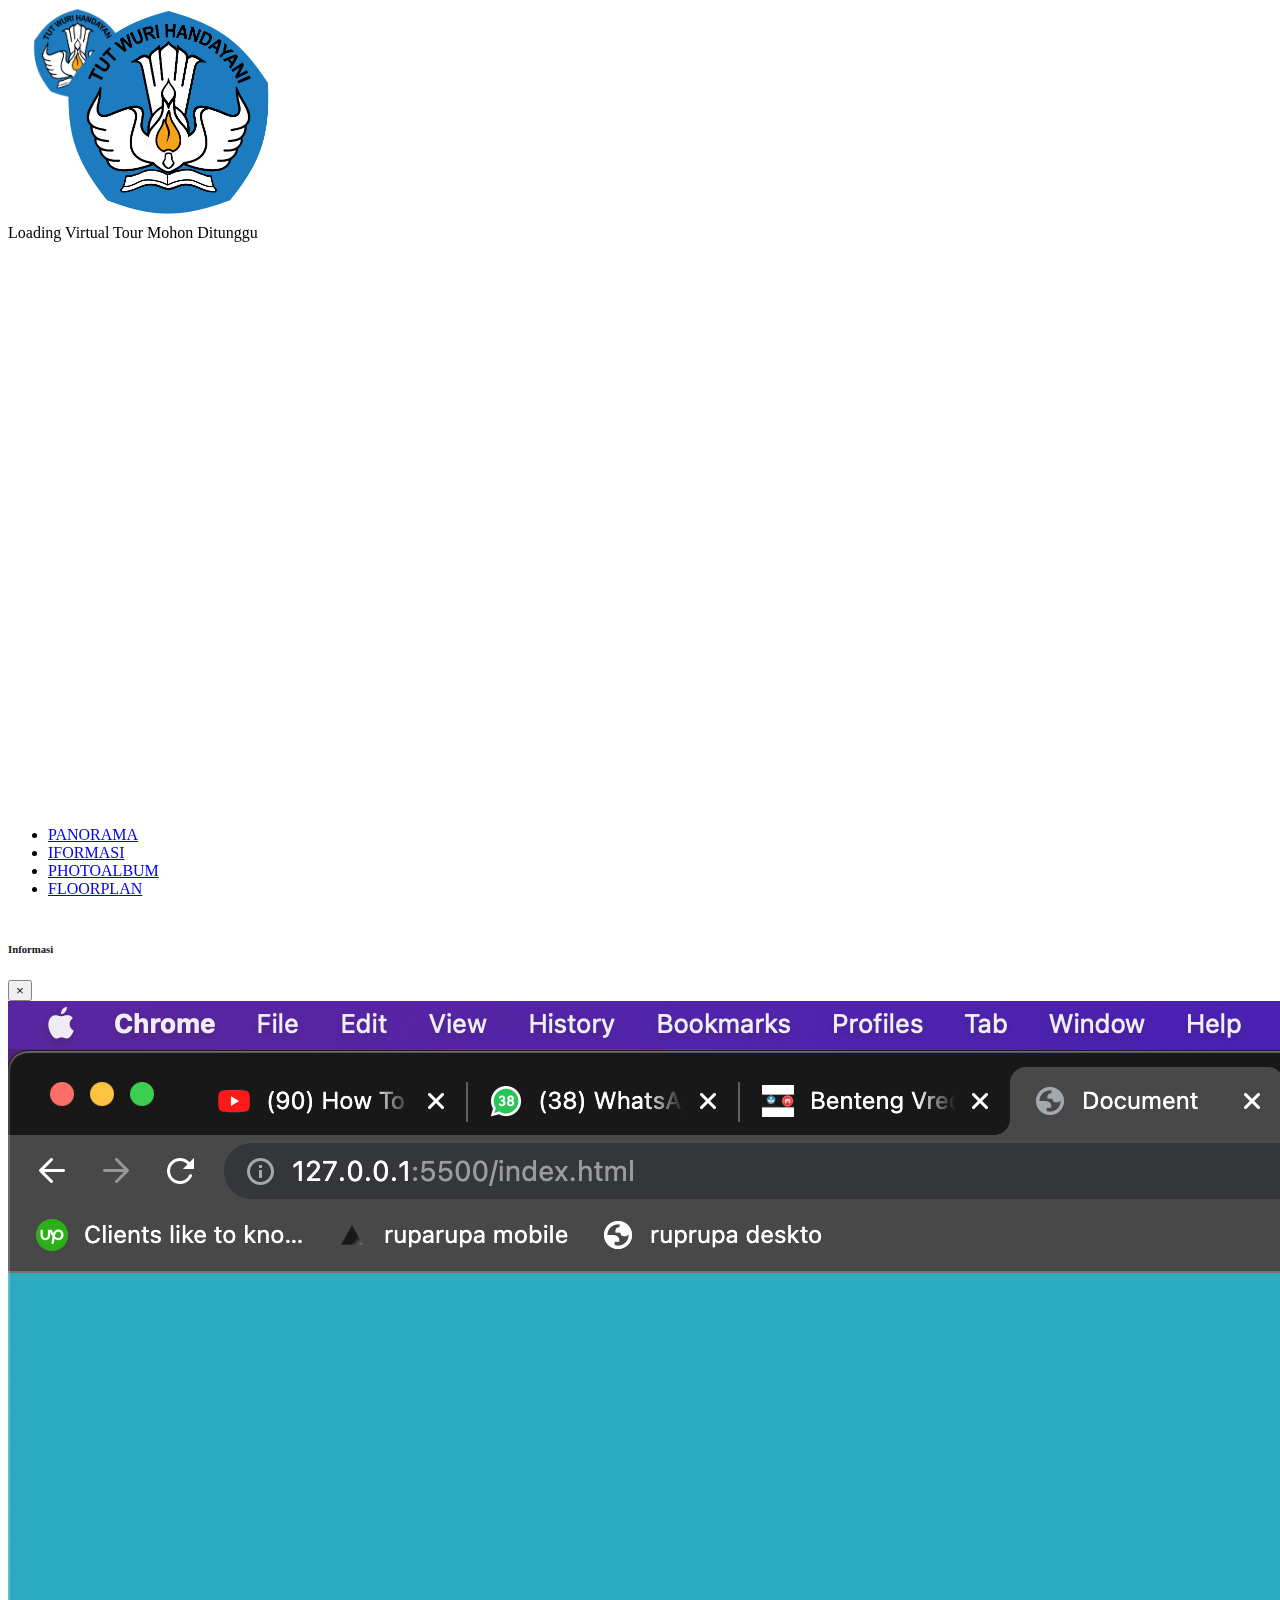
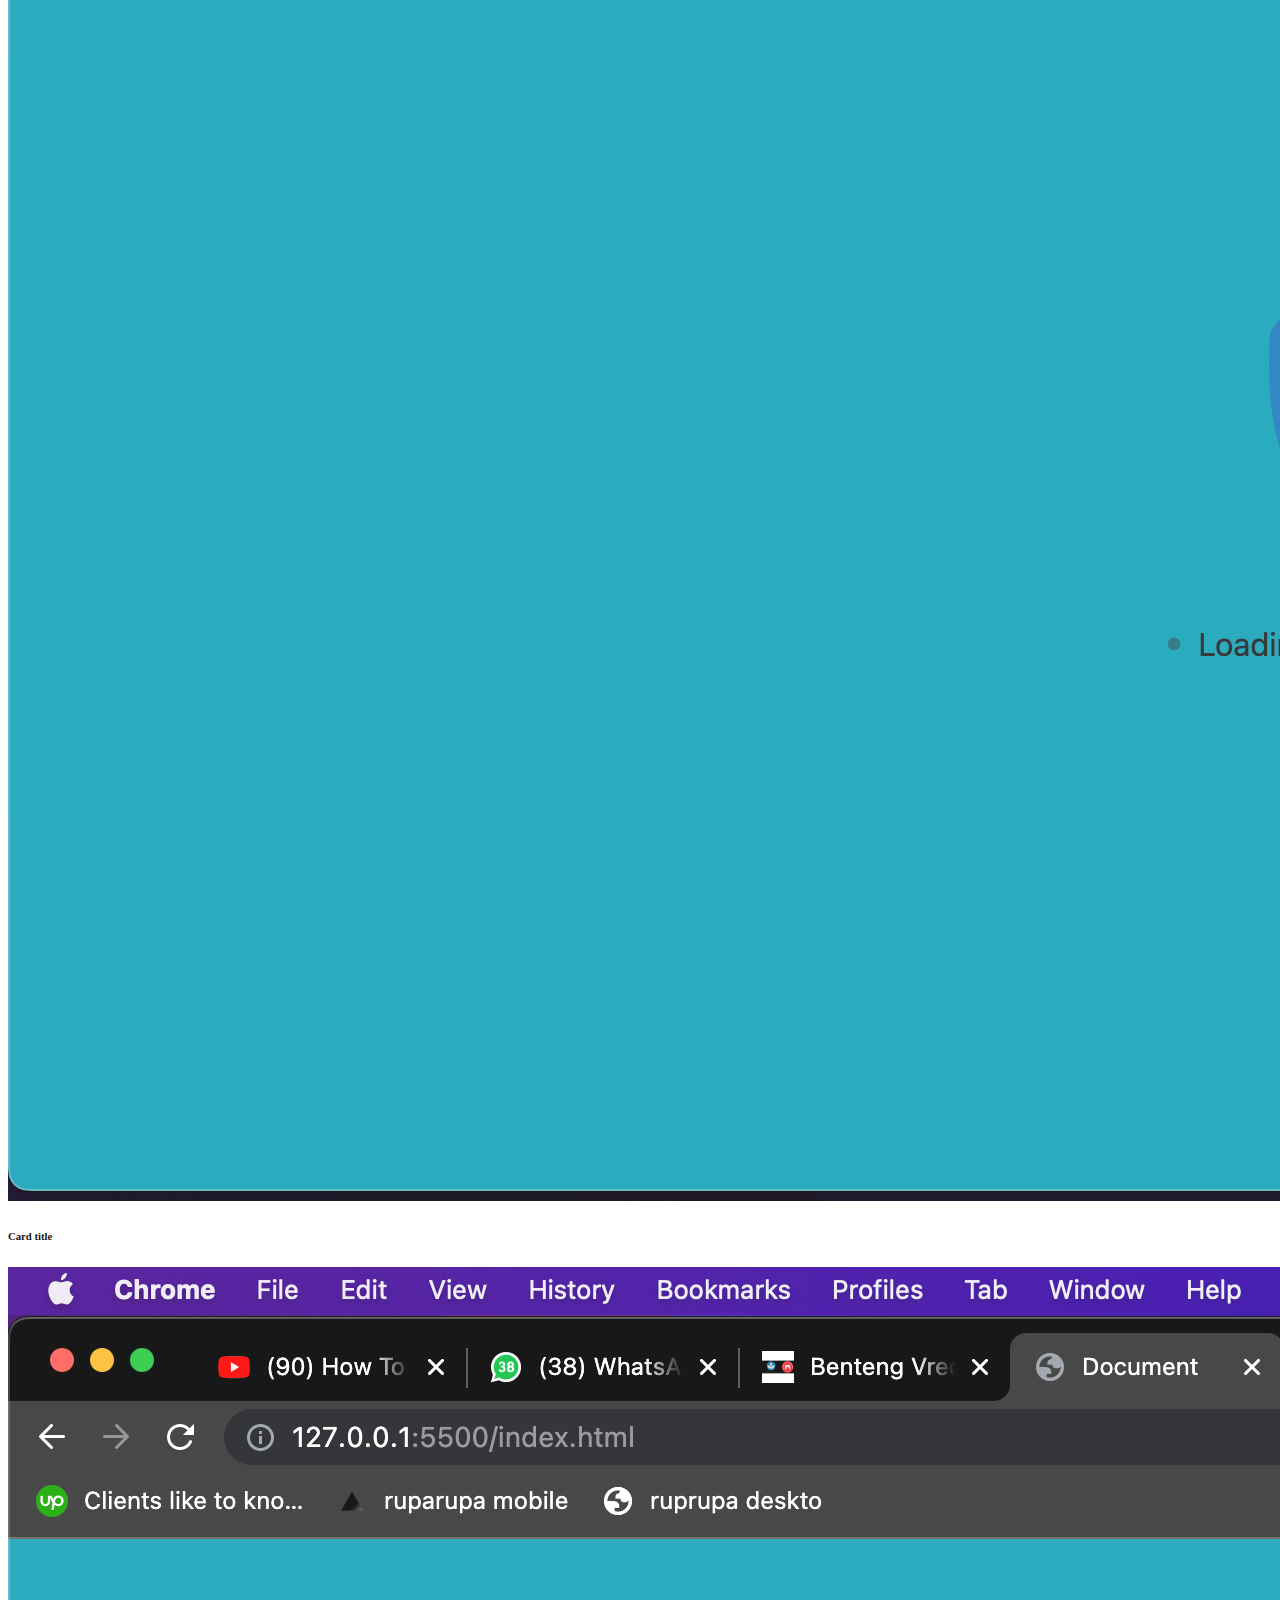
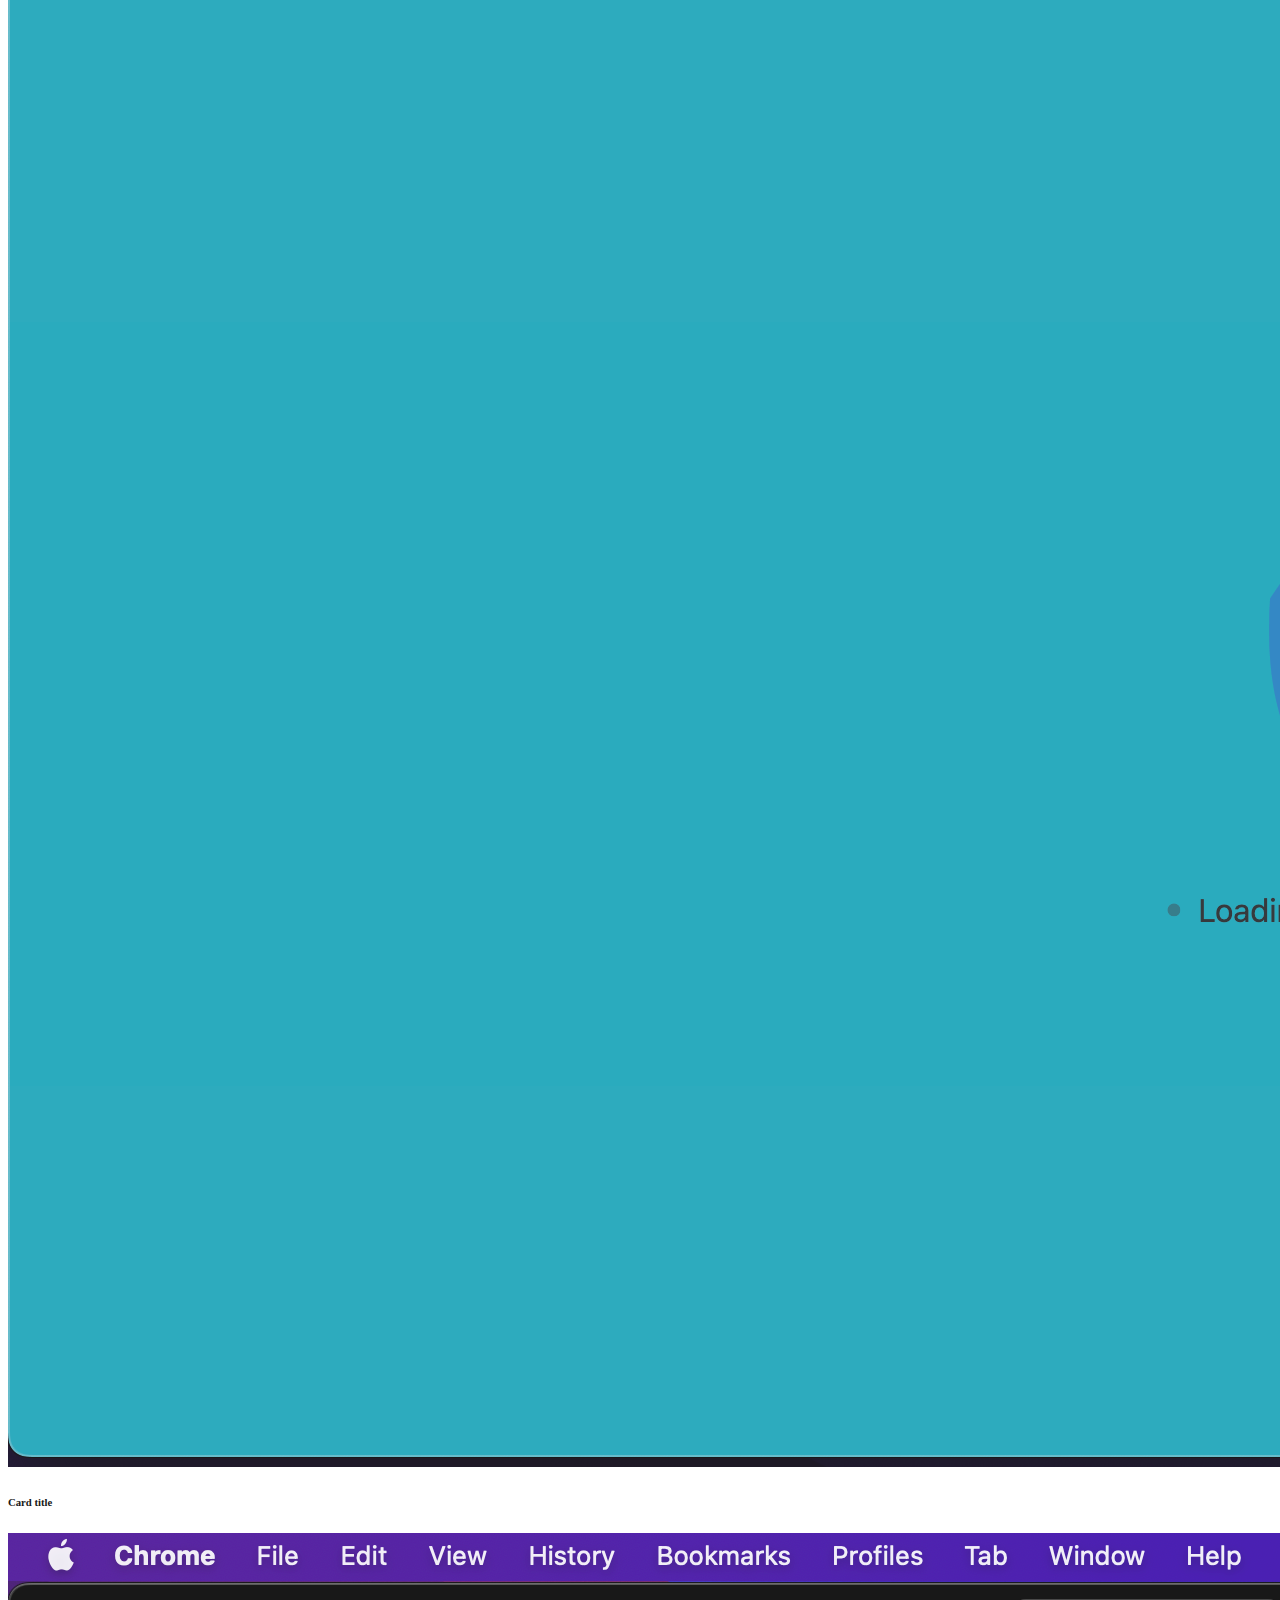
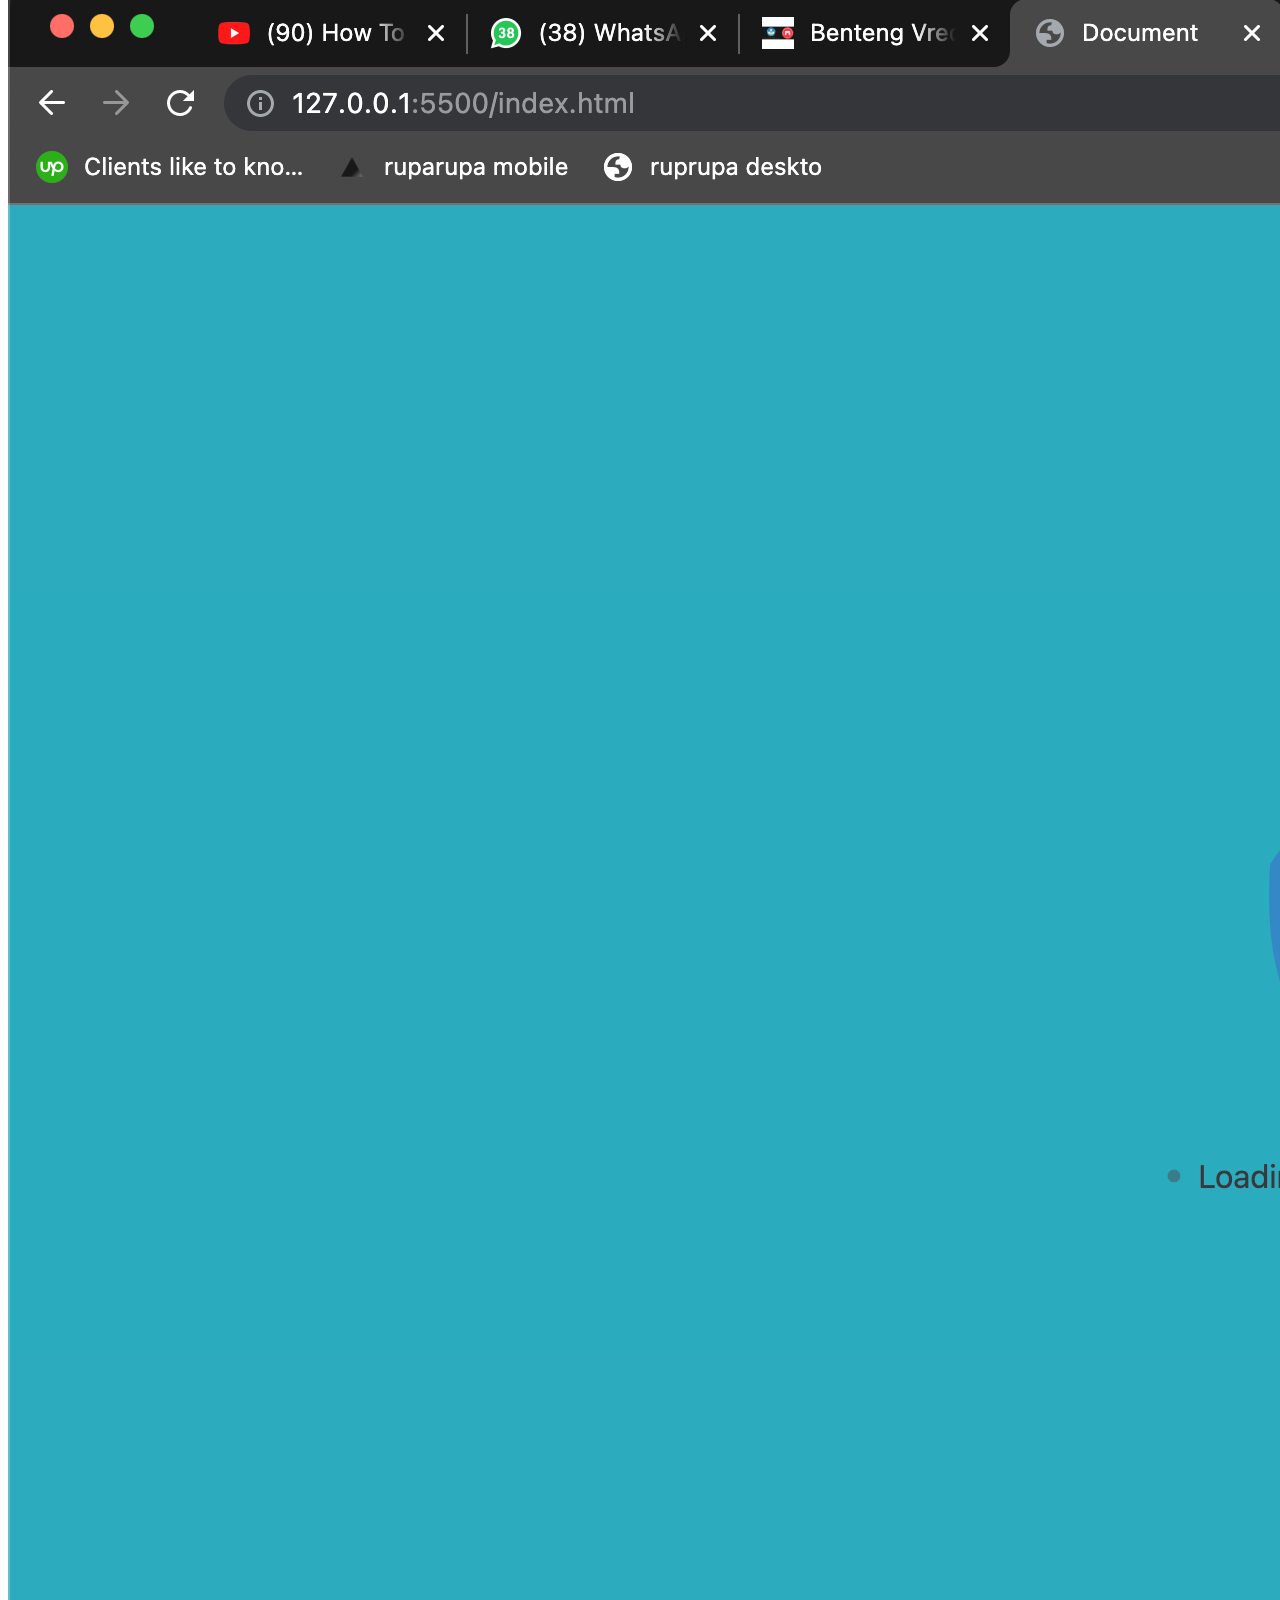
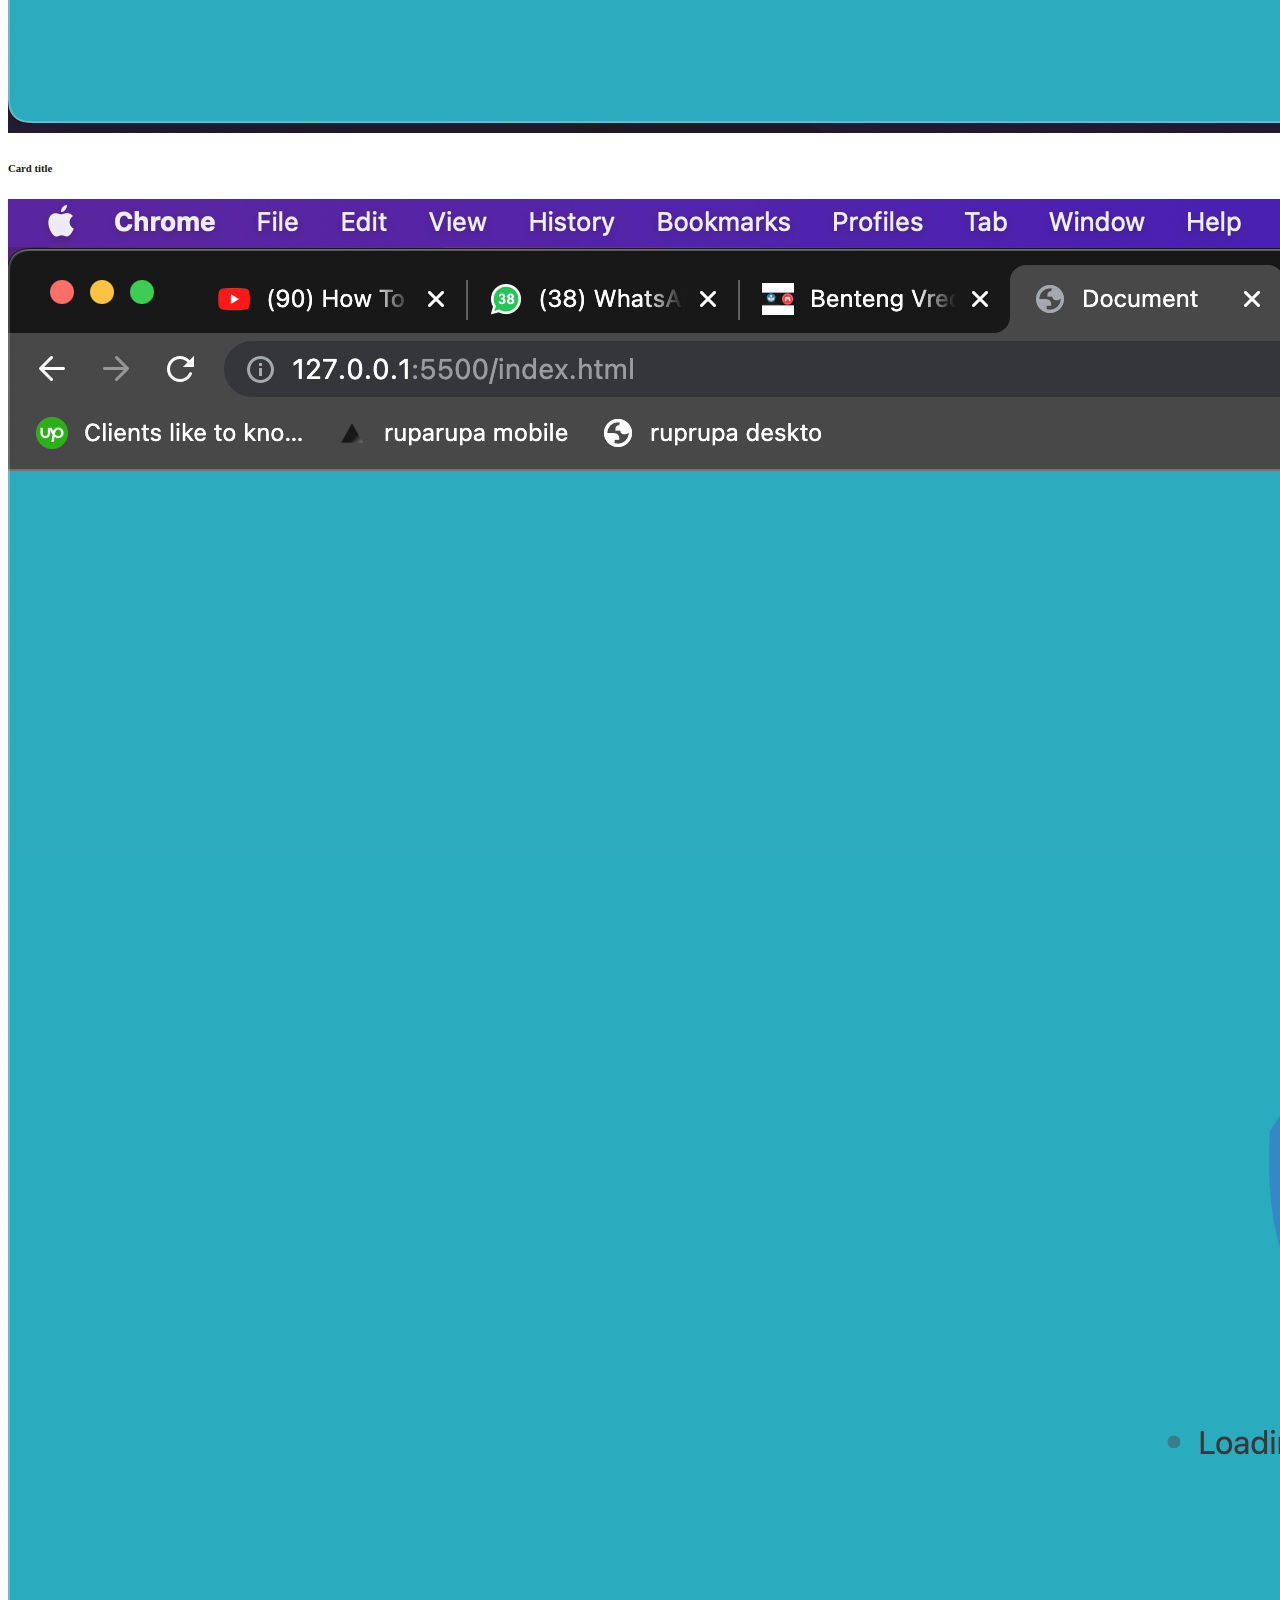
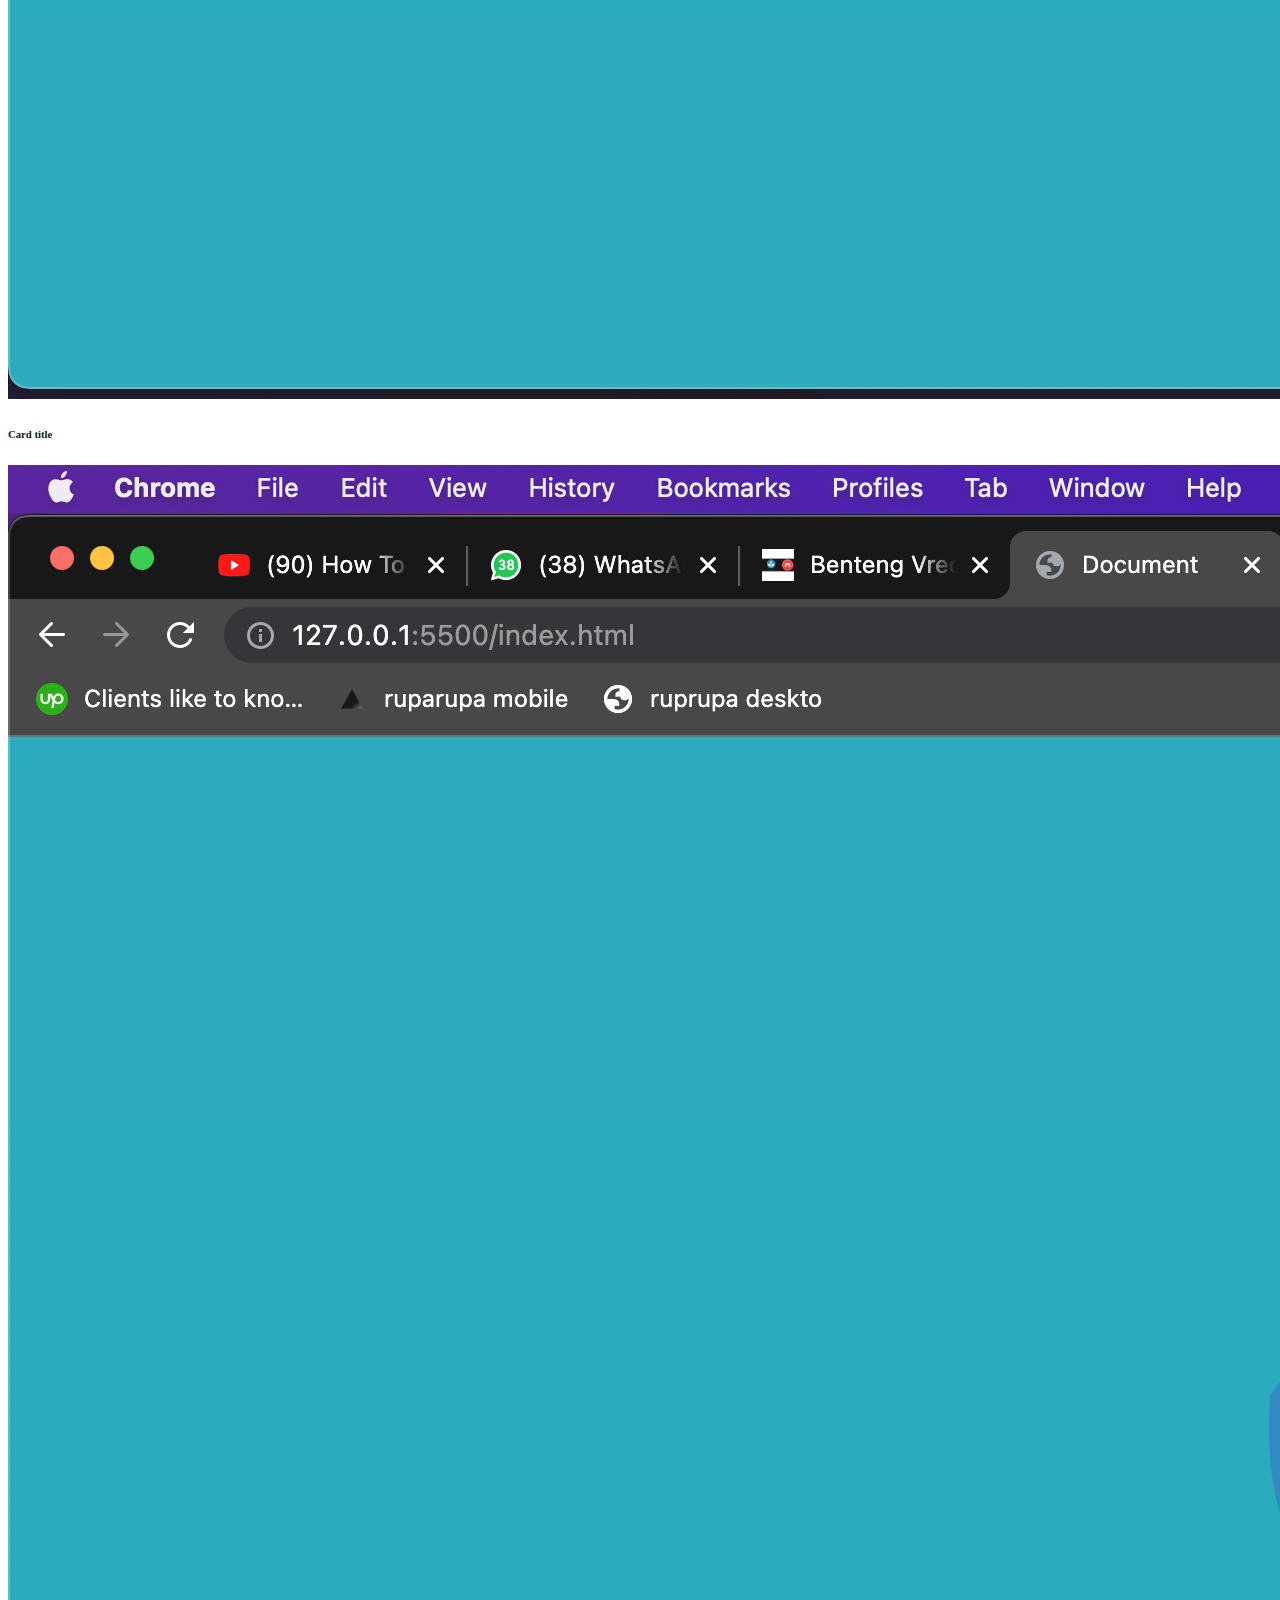
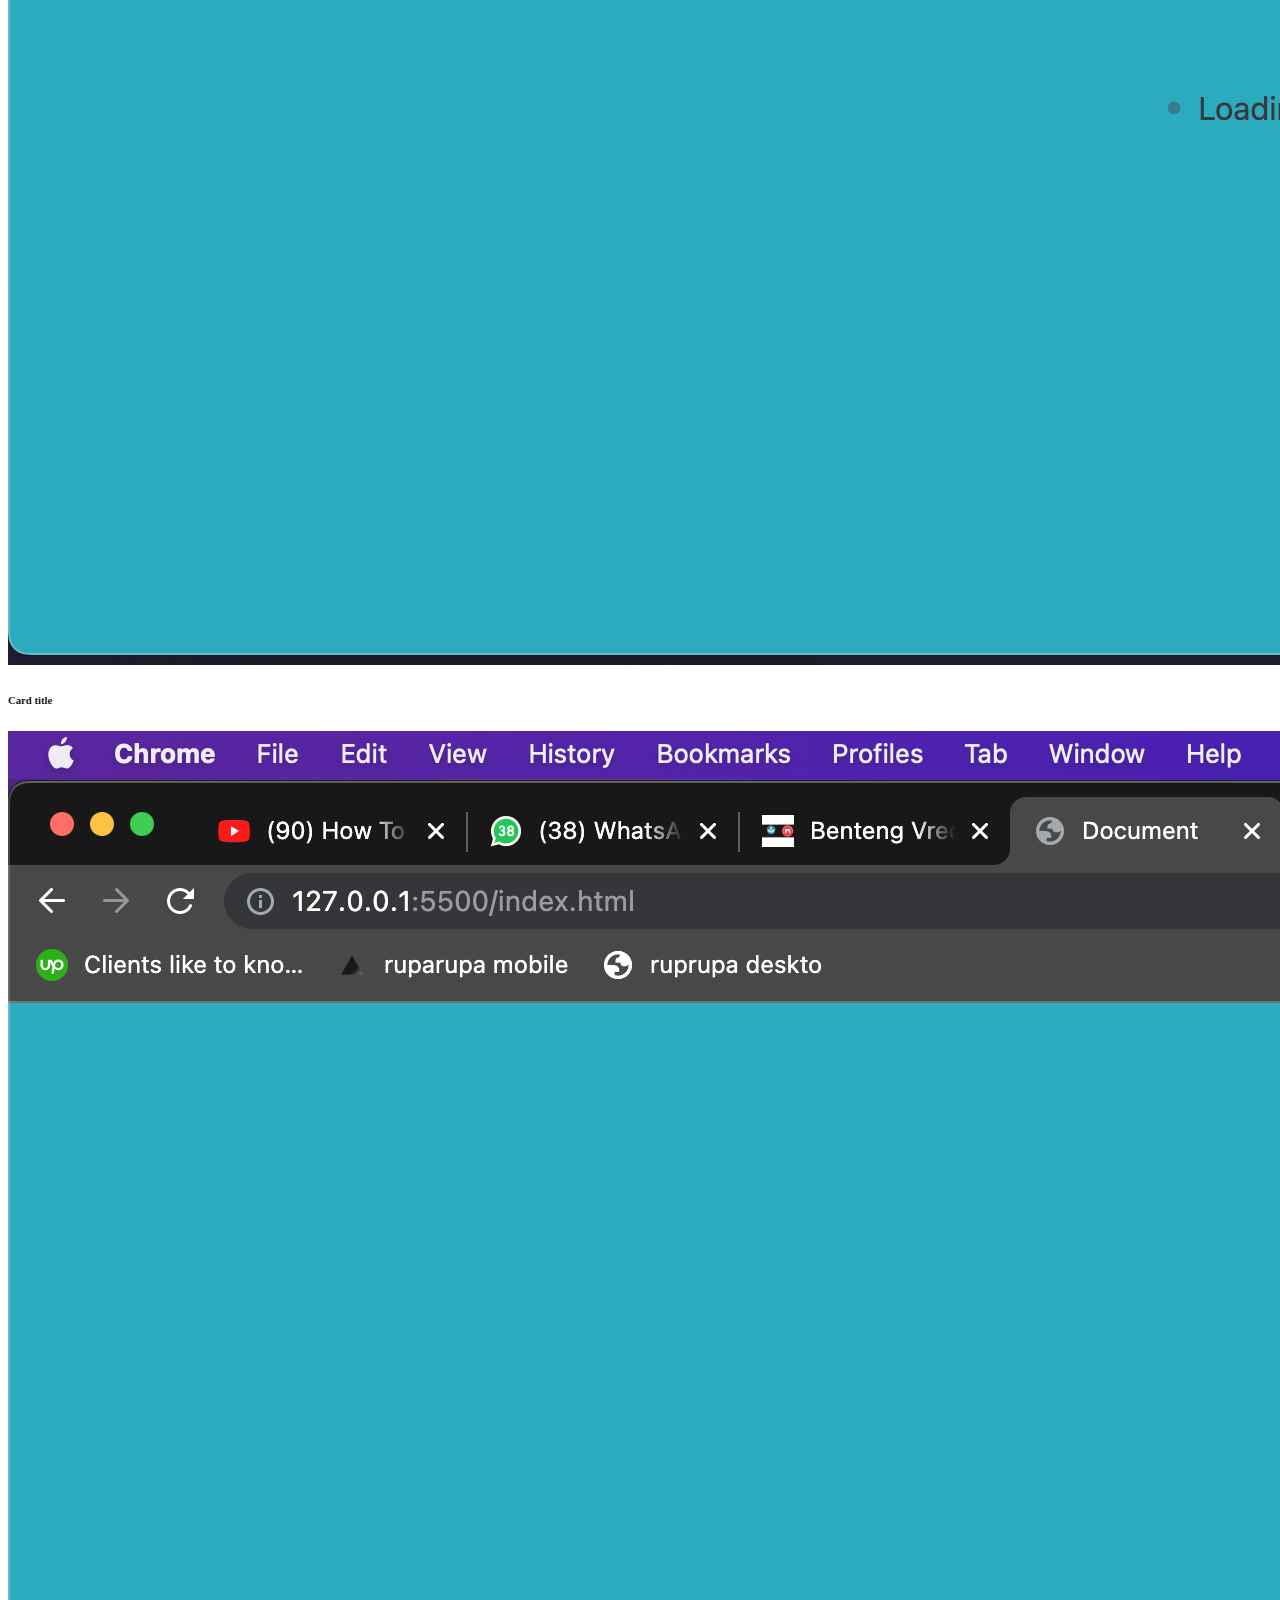
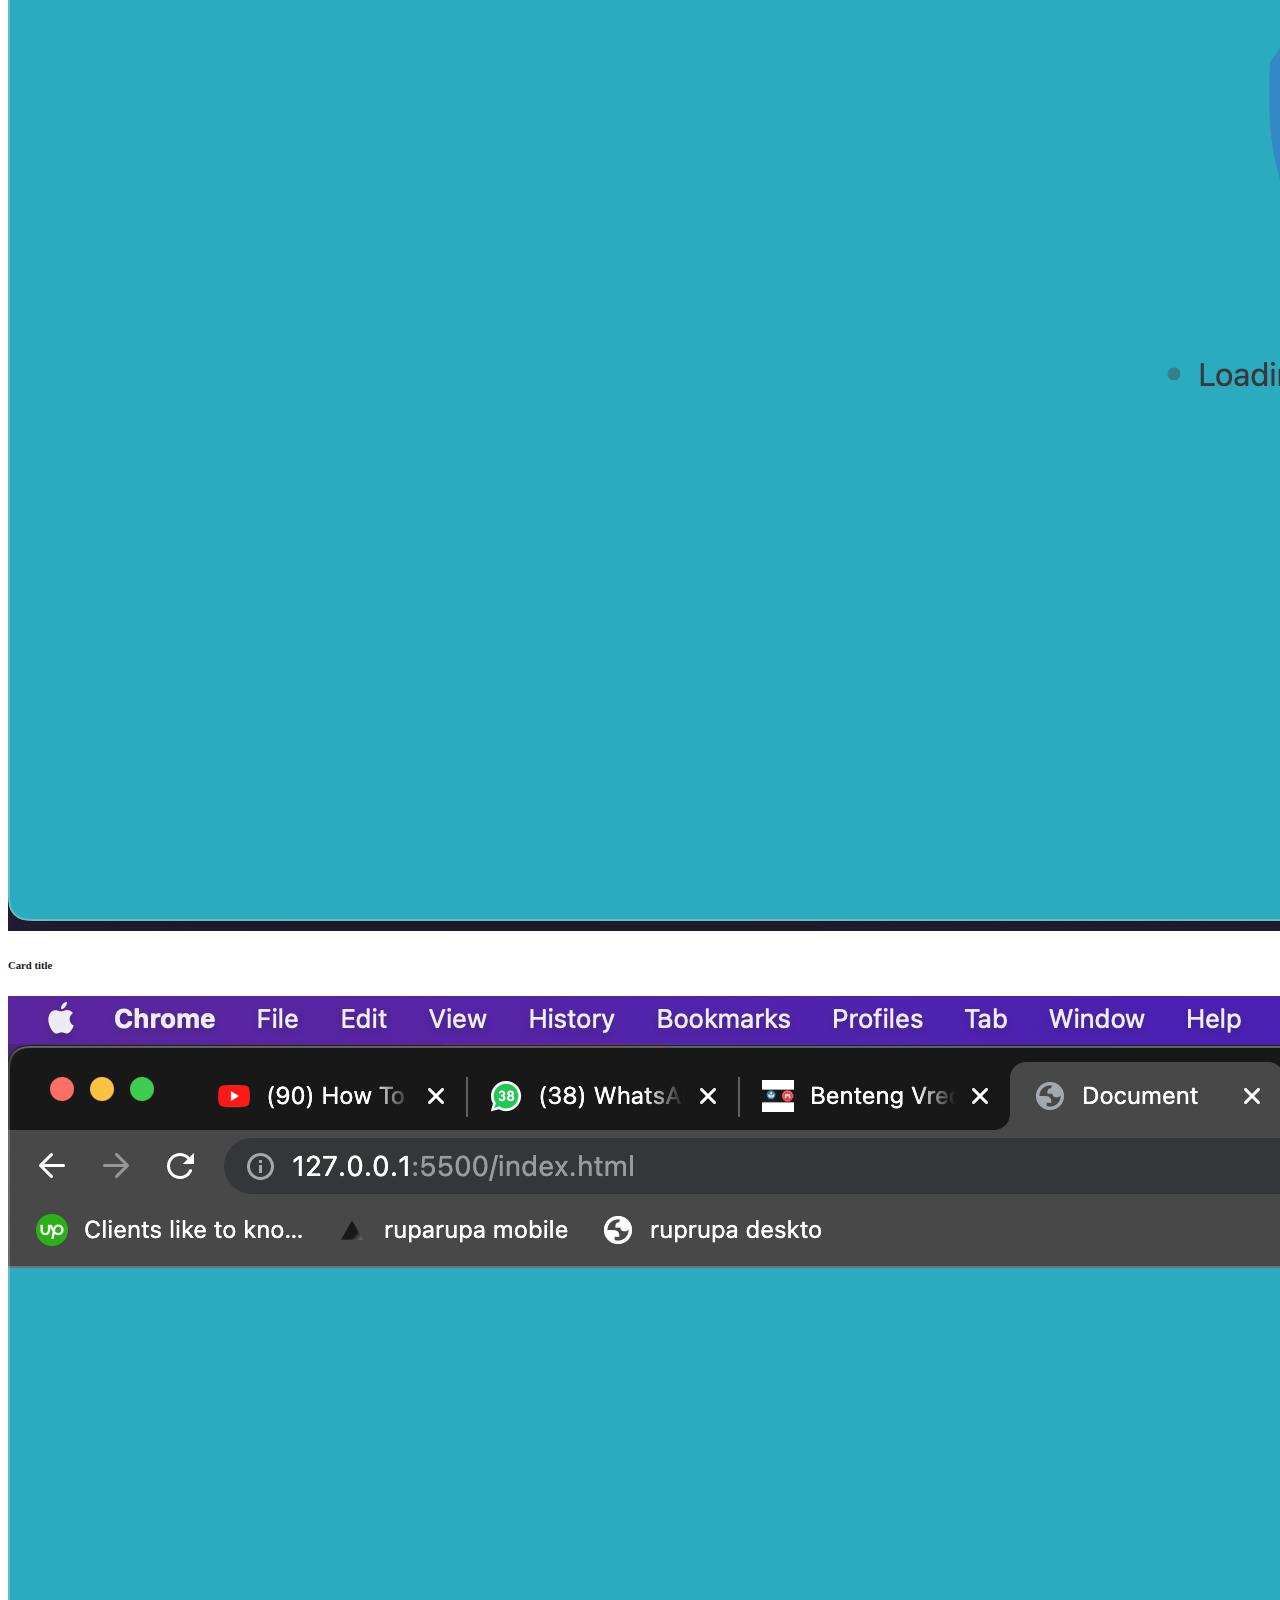
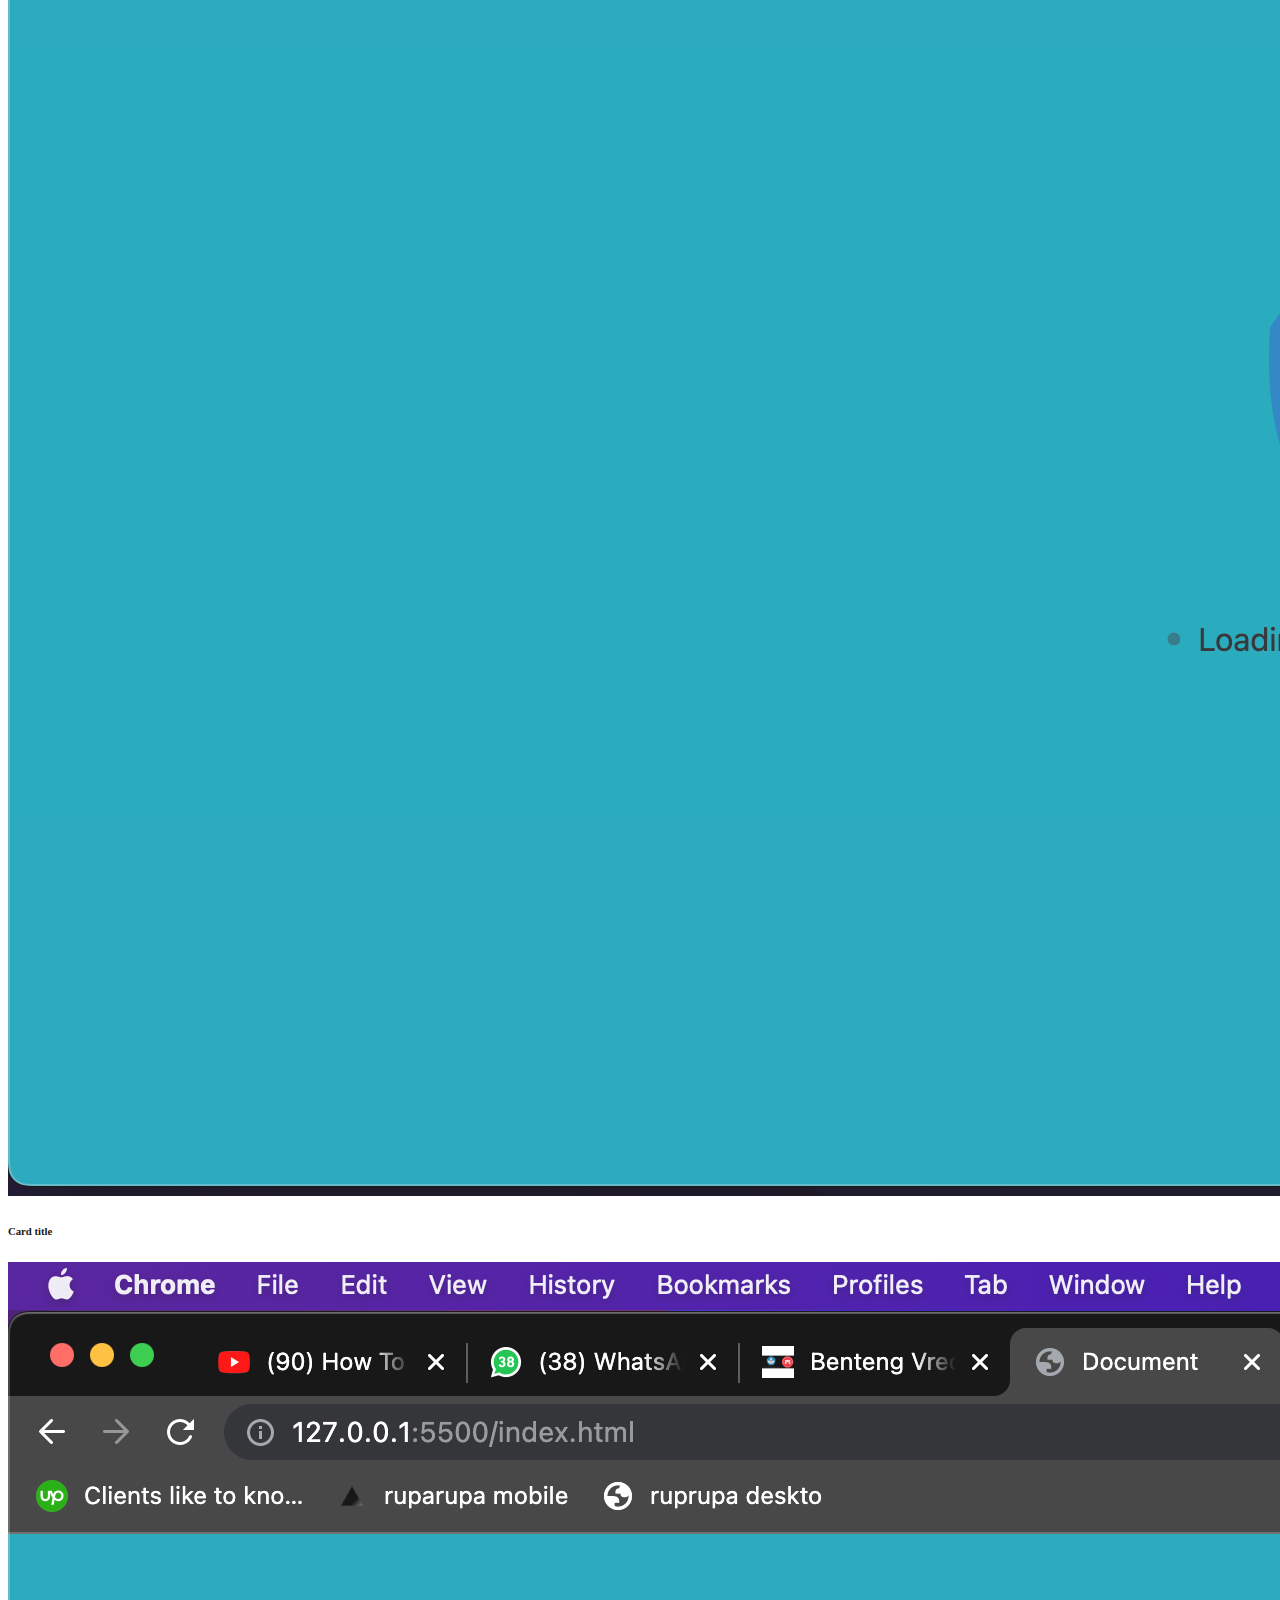
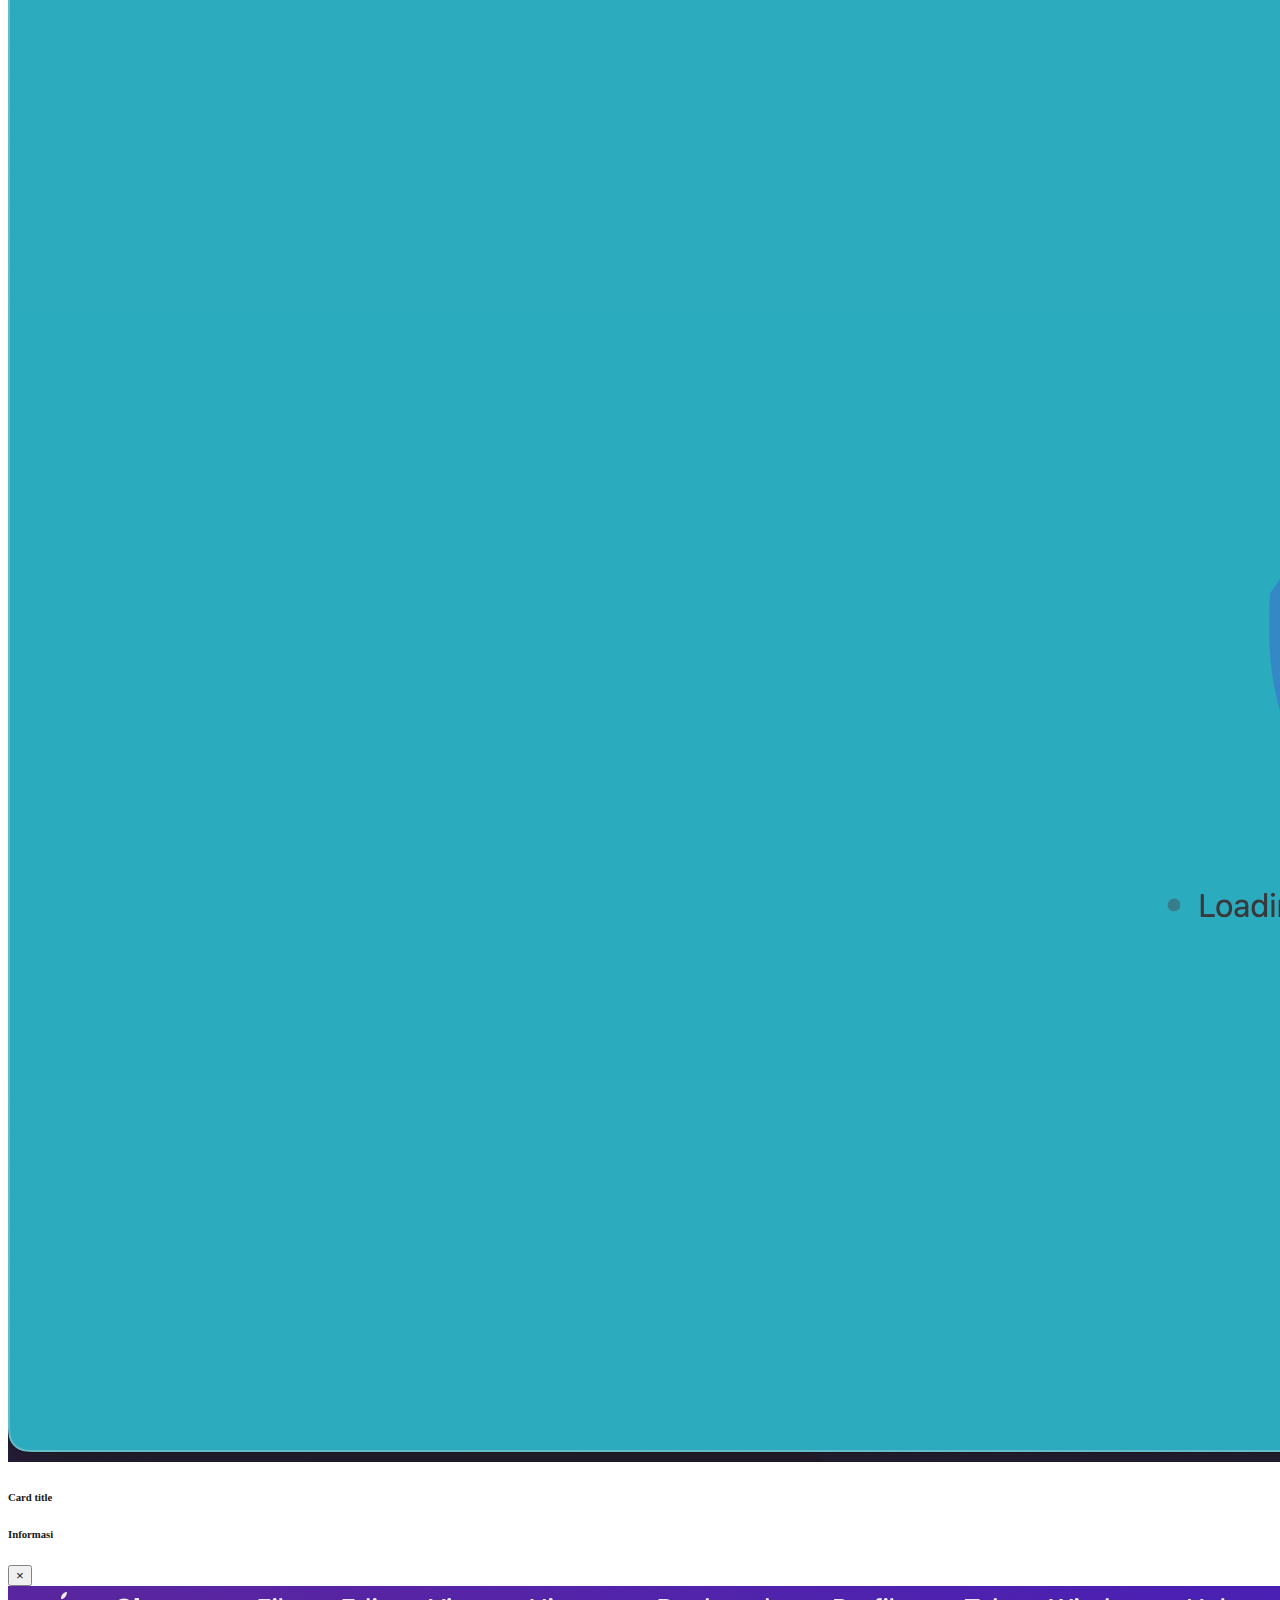
<file: index.html>
<!DOCTYPE html>
<html lang="en">

<head>
  <meta charset="UTF-8">
  <meta http-equiv="X-UA-Compatible" content="IE=edge">
  <meta name="viewport" content="width=device-width, initial-scale=1.0">
  <title>Document</title>
</head>

<!-- Bootstrap CSS -->
<link rel="stylesheet" href="https://cdn.jsdelivr.net/npm/bootstrap@4.6.2/dist/css/bootstrap.min.css"
  integrity="sha384-xOolHFLEh07PJGoPkLv1IbcEPTNtaed2xpHsD9ESMhqIYd0nLMwNLD69Npy4HI+N" crossorigin="anonymous">

<!-- custume -->
<link rel="stylesheet" href="landingpage.css">

<body>

  <div style="position: absolute; z-index: 10;" class="bg-info w-100 h-100" id="loader">
    <div class="h-100 w-100 d-flex align-items-center justify-content-center flex-column">
      <img src="assets/logo.png" alt="" srcset="" width="300">
      <div class="btn btn-transparant" type="button" disabled>
        <span class=" spinner-grow spinner-grow-sm" role="status" aria-hidden="true"></span>
        Loading Virtual Tour Mohon Ditunggu
      </div>
    </div>
  </div>


  <div class="body-content vh-100 " id="body-content">
    <!-- footer -->
    <div style="position: absolute; z-index: 9; bottom: 0; width: 100%; height: 10vh; "
      class="text-primary bg-info d-flex align-items-center justify-content-center footer">
      <ul class="nav justify-content-center ">
        <li class="nav-item">
          <a class="nav-link text-white font-weight-bold active" data-toggle="modal" data-target="#panorama" href="#">PANORAMA</a>
        </li>
        <li class="nav-item">
          <a class="nav-link text-white font-weight-bold"  data-toggle="modal" data-target="#Informasi" href="#">IFORMASI</a>
        </li>
        <li class="nav-item">
          <a class="nav-link text-white font-weight-bold" data-toggle="modal" data-target="#album" href="#">PHOTOALBUM</a>
        </li>
        <li class="nav-item">
          <a class="nav-link text-white font-weight-bold" data-toggle="modal" data-target="#FLOORPLAN" href="#">FLOORPLAN</a>
        </li>
      </ul>
    </div>
    <!-- end footer -->

    <!-- logo -->
     <div class="position-absolute " style="left: 5%; top: 5%; z-index: 9;">
        <img src="assets/logo.png" alt="" width="130">
    </div>

    <!-- end Logo -->

    <!-- iframe -->
    <div style="z-index: 1; position: relative;">
      <iframe src="https://www.theasys.io/viewer/ayrcBF8A9MrEzeTr9IXxVWnCtp8uJ0" allowfullscreen="true" frameborder="0"
        scrolling="no" allow="vr;gyroscope;accelerometer" style="width:100%;border:none; height: 90vh; "> </iframe>
    </div>
    <!-- endiframe -->


    <!-- list modal -->

    
    <!-- Modal -->

    <!-- modal panorama -->
    <div class="modal fade" id="panorama" tabindex="-1" role="dialog" aria-labelledby="panoramaLabel" aria-hidden="true">
      <div class="modal-dialog  modal-dialog-centered modal-lg" role="document">
         <div class="modal-content">
          <div class="modal-header">
            <h6 class="modal-title">Informasi</h6>
            <button type="button" class="close" data-dismiss="modal" aria-label="Close">
              <span aria-hidden="true">&times;</span>
            </button>
          </div>
          <div class="modal-body">
            <div class="row">
              <div class="col-lg-3 col-sm-12 my-2">
                <div class="card">
                  <img class="card-img-top img-fluid" src="test.png" alt="Card image cap" >
                  <div class="card-body">
                    <h6 class="card-title p-0 text-center">Card title</h6>
                  </div>
                </div>
              </div>
              <div class="col-lg-3 col-sm-12 my-2">
                <div class="card">
                  <img class="card-img-top img-fluid" src="test.png" alt="Card image cap" >
                  <div class="card-body">
                    <h6 class="card-title p-0 text-center">Card title</h6>
                  </div>
                </div>
              </div>
              <div class="col-lg-3 col-sm-12 my-2">
                <div class="card">
                  <img class="card-img-top img-fluid" src="test.png" alt="Card image cap" >
                  <div class="card-body">
                    <h6 class="card-title p-0 text-center">Card title</h6>
                  </div>
                </div>
              </div>
              <div class="col-lg-3 col-sm-12 my-2">
                <div class="card">
                  <img class="card-img-top img-fluid" src="test.png" alt="Card image cap" >
                  <div class="card-body">
                    <h6 class="card-title p-0 text-center">Card title</h6>
                  </div>
                </div>
              </div>
              <div class="col-lg-3 col-sm-12 my-2">
                <div class="card">
                  <img class="card-img-top img-fluid" src="test.png" alt="Card image cap" >
                  <div class="card-body">
                    <h6 class="card-title p-0 text-center">Card title</h6>
                  </div>
                </div>
              </div>
              <div class="col-lg-3 col-sm-12 my-2">
                <div class="card">
                  <img class="card-img-top img-fluid" src="test.png" alt="Card image cap" >
                  <div class="card-body">
                    <h6 class="card-title p-0 text-center">Card title</h6>
                  </div>
                </div>
              </div>
              <div class="col-lg-3 col-sm-12 my-2">
                <div class="card">
                  <img class="card-img-top img-fluid" src="test.png" alt="Card image cap" >
                  <div class="card-body">
                    <h6 class="card-title p-0 text-center">Card title</h6>
                  </div>
                </div>
              </div>
              <div class="col-lg-3 col-sm-12 my-2">
                <div class="card">
                  <img class="card-img-top img-fluid" src="test.png" alt="Card image cap" >
                  <div class="card-body">
                    <h6 class="card-title p-0 text-center">Card title</h6>
                  </div>
                </div>
              </div>
            </div>
          </div>
        </div>
      </div>
    </div>

    <!-- Informasi -->
    <div class="modal fade" id="Informasi" tabindex="-1" role="dialog" aria-labelledby="panoramaLabel" aria-hidden="true">
      <div class="modal-dialog  modal-dialog-centered modal-lg" role="document">
        <div class="modal-content">
          <div class="modal-header">
            <h6 class="modal-title">Informasi</h6>
            <button type="button" class="close" data-dismiss="modal" aria-label="Close">
              <span aria-hidden="true">&times;</span>
            </button>
          </div>
          <div class="modal-body">
            <div class="row">
              <div class="col-lg-3 col-sm-12 my-2">
                <div class="card">
                  <img class="card-img-top img-fluid" src="test.png" alt="Card image cap" >
                  <div class="card-body">
                    <h6 class="card-title p-0 text-center">Card title</h6>
                  </div>
                </div>
              </div>
              <div class="col-lg-3 col-sm-12 my-2">
                <div class="card">
                  <img class="card-img-top img-fluid" src="test.png" alt="Card image cap" >
                  <div class="card-body">
                    <h6 class="card-title p-0 text-center">Card title</h6>
                  </div>
                </div>
              </div>
              <div class="col-lg-3 col-sm-12 my-2">
                <div class="card">
                  <img class="card-img-top img-fluid" src="test.png" alt="Card image cap" >
                  <div class="card-body">
                    <h6 class="card-title p-0 text-center">Card title</h6>
                  </div>
                </div>
              </div>
              <div class="col-lg-3 col-sm-12 my-2">
                <div class="card">
                  <img class="card-img-top img-fluid" src="test.png" alt="Card image cap" >
                  <div class="card-body">
                    <h6 class="card-title p-0 text-center">Card title</h6>
                  </div>
                </div>
              </div>
              <div class="col-lg-3 col-sm-12 my-2">
                <div class="card">
                  <img class="card-img-top img-fluid" src="test.png" alt="Card image cap" >
                  <div class="card-body">
                    <h6 class="card-title p-0 text-center">Card title</h6>
                  </div>
                </div>
              </div>
              <div class="col-lg-3 col-sm-12 my-2">
                <div class="card">
                  <img class="card-img-top img-fluid" src="test.png" alt="Card image cap" >
                  <div class="card-body">
                    <h6 class="card-title p-0 text-center">Card title</h6>
                  </div>
                </div>
              </div>
              <div class="col-lg-3 col-sm-12 my-2">
                <div class="card">
                  <img class="card-img-top img-fluid" src="test.png" alt="Card image cap" >
                  <div class="card-body">
                    <h6 class="card-title p-0 text-center">Card title</h6>
                  </div>
                </div>
              </div>
              <div class="col-lg-3 col-sm-12 my-2">
                <div class="card">
                  <img class="card-img-top img-fluid" src="test.png" alt="Card image cap" >
                  <div class="card-body">
                    <h6 class="card-title p-0 text-center">Card title</h6>
                  </div>
                </div>
              </div>
            </div>
          </div>
        </div>
      </div>
    </div>

    <!-- Photo Album -->
    <div class="modal fade" id="album" tabindex="-1" role="dialog" aria-labelledby="album" aria-hidden="true">
      <div class="modal-dialog  modal-dialog-centered modal-lg" role="document">
        <div class="modal-content">
          <div class="modal-header">
            <h6 class="modal-title">Informasi</h6>
            <button type="button" class="close" data-dismiss="modal" aria-label="Close">
              <span aria-hidden="true">&times;</span>
            </button>
          </div>
          <div class="modal-body">
            <div class="row">
              <div class="col-lg-3 col-sm-12 my-2">
                <div class="card">
                  <img class="card-img-top img-fluid" src="test.png" alt="Card image cap" >
                  <div class="card-body">
                    <h6 class="card-title p-0 text-center">Card title</h6>
                  </div>
                </div>
              </div>
              <div class="col-lg-3 col-sm-12 my-2">
                <div class="card">
                  <img class="card-img-top img-fluid" src="test.png" alt="Card image cap" >
                  <div class="card-body">
                    <h6 class="card-title p-0 text-center">Card title</h6>
                  </div>
                </div>
              </div>
              <div class="col-lg-3 col-sm-12 my-2">
                <div class="card">
                  <img class="card-img-top img-fluid" src="test.png" alt="Card image cap" >
                  <div class="card-body">
                    <h6 class="card-title p-0 text-center">Card title</h6>
                  </div>
                </div>
              </div>
              <div class="col-lg-3 col-sm-12 my-2">
                <div class="card">
                  <img class="card-img-top img-fluid" src="test.png" alt="Card image cap" >
                  <div class="card-body">
                    <h6 class="card-title p-0 text-center">Card title</h6>
                  </div>
                </div>
              </div>
              <div class="col-lg-3 col-sm-12 my-2">
                <div class="card">
                  <img class="card-img-top img-fluid" src="test.png" alt="Card image cap" >
                  <div class="card-body">
                    <h6 class="card-title p-0 text-center">Card title</h6>
                  </div>
                </div>
              </div>
              <div class="col-lg-3 col-sm-12 my-2">
                <div class="card">
                  <img class="card-img-top img-fluid" src="test.png" alt="Card image cap" >
                  <div class="card-body">
                    <h6 class="card-title p-0 text-center">Card title</h6>
                  </div>
                </div>
              </div>
              <div class="col-lg-3 col-sm-12 my-2">
                <div class="card">
                  <img class="card-img-top img-fluid" src="test.png" alt="Card image cap" >
                  <div class="card-body">
                    <h6 class="card-title p-0 text-center">Card title</h6>
                  </div>
                </div>
              </div>
              <div class="col-lg-3 col-sm-12 my-2">
                <div class="card">
                  <img class="card-img-top img-fluid" src="test.png" alt="Card image cap" >
                  <div class="card-body">
                    <h6 class="card-title p-0 text-center">Card title</h6>
                  </div>
                </div>
              </div>
            </div>
          </div>
        </div>
      </div>
    </div>

    <!-- FLOORPLAN -->
    <div class="modal fade" id="FLOORPLAN" tabindex="-1" role="dialog" aria-labelledby="FLOORPLAN" aria-hidden="true">
      <div class="modal-dialog  modal-dialog-centered modal-lg" role="document">
        <div class="modal-content">
          <div class="modal-header">
            <h6 class="modal-title">Informasi</h6>
            <button type="button" class="close" data-dismiss="modal" aria-label="Close">
              <span aria-hidden="true">&times;</span>
            </button>
          </div>
          <div class="modal-body">
            <div class="row">
              <div class="col-lg-3 col-sm-12 my-2">
                <div class="card">
                  <img class="card-img-top img-fluid" src="test.png" alt="Card image cap" >
                  <div class="card-body">
                    <h6 class="card-title p-0 text-center">Card title</h6>
                  </div>
                </div>
              </div>
              <div class="col-lg-3 col-sm-12 my-2">
                <div class="card">
                  <img class="card-img-top img-fluid" src="test.png" alt="Card image cap" >
                  <div class="card-body">
                    <h6 class="card-title p-0 text-center">Card title</h6>
                  </div>
                </div>
              </div>
              <div class="col-lg-3 col-sm-12 my-2">
                <div class="card">
                  <img class="card-img-top img-fluid" src="test.png" alt="Card image cap" >
                  <div class="card-body">
                    <h6 class="card-title p-0 text-center">Card title</h6>
                  </div>
                </div>
              </div>
              <div class="col-lg-3 col-sm-12 my-2">
                <div class="card">
                  <img class="card-img-top img-fluid" src="test.png" alt="Card image cap" >
                  <div class="card-body">
                    <h6 class="card-title p-0 text-center">Card title</h6>
                  </div>
                </div>
              </div>
              <div class="col-lg-3 col-sm-12 my-2">
                <div class="card">
                  <img class="card-img-top img-fluid" src="test.png" alt="Card image cap" >
                  <div class="card-body">
                    <h6 class="card-title p-0 text-center">Card title</h6>
                  </div>
                </div>
              </div>
              <div class="col-lg-3 col-sm-12 my-2">
                <div class="card">
                  <img class="card-img-top img-fluid" src="test.png" alt="Card image cap" >
                  <div class="card-body">
                    <h6 class="card-title p-0 text-center">Card title</h6>
                  </div>
                </div>
              </div>
              <div class="col-lg-3 col-sm-12 my-2">
                <div class="card">
                  <img class="card-img-top img-fluid" src="test.png" alt="Card image cap" >
                  <div class="card-body">
                    <h6 class="card-title p-0 text-center">Card title</h6>
                  </div>
                </div>
              </div>
              <div class="col-lg-3 col-sm-12 my-2">
                <div class="card">
                  <img class="card-img-top img-fluid" src="test.png" alt="Card image cap" >
                  <div class="card-body">
                    <h6 class="card-title p-0 text-center">Card title</h6>
                  </div>
                </div>
              </div>
            </div>
          </div>
        </div>
      </div>
    </div>




    <!-- end modal -->
  </div>

  <script src="https://code.jquery.com/jquery-3.2.1.slim.min.js"
    integrity="sha384-KJ3o2DKtIkvYIK3UENzmM7KCkRr/rE9/Qpg6aAZGJwFDMVNA/GpGFF93hXpG5KkN"
    crossorigin="anonymous"></script>
  <script src="https://cdn.jsdelivr.net/npm/popper.js@1.12.9/dist/umd/popper.min.js"
    integrity="sha384-ApNbgh9B+Y1QKtv3Rn7W3mgPxhU9K/ScQsAP7hUibX39j7fakFPskvXusvfa0b4Q"
    crossorigin="anonymous"></script>
  <script src="https://cdn.jsdelivr.net/npm/bootstrap@4.0.0/dist/js/bootstrap.min.js"
    integrity="sha384-JZR6Spejh4U02d8jOt6vLEHfe/JQGiRRSQQxSfFWpi1MquVdAyjUar5+76PVCmYl"
    crossorigin="anonymous"></script>


  <script>
    const myLoader = document.getElementById("loader");

    window.addEventListener('load', function () {
      setTimeout(() => {
        myLoader.style.display = "none";
      }, 3000);
    })
  </script>

</body>

</html>
</file>
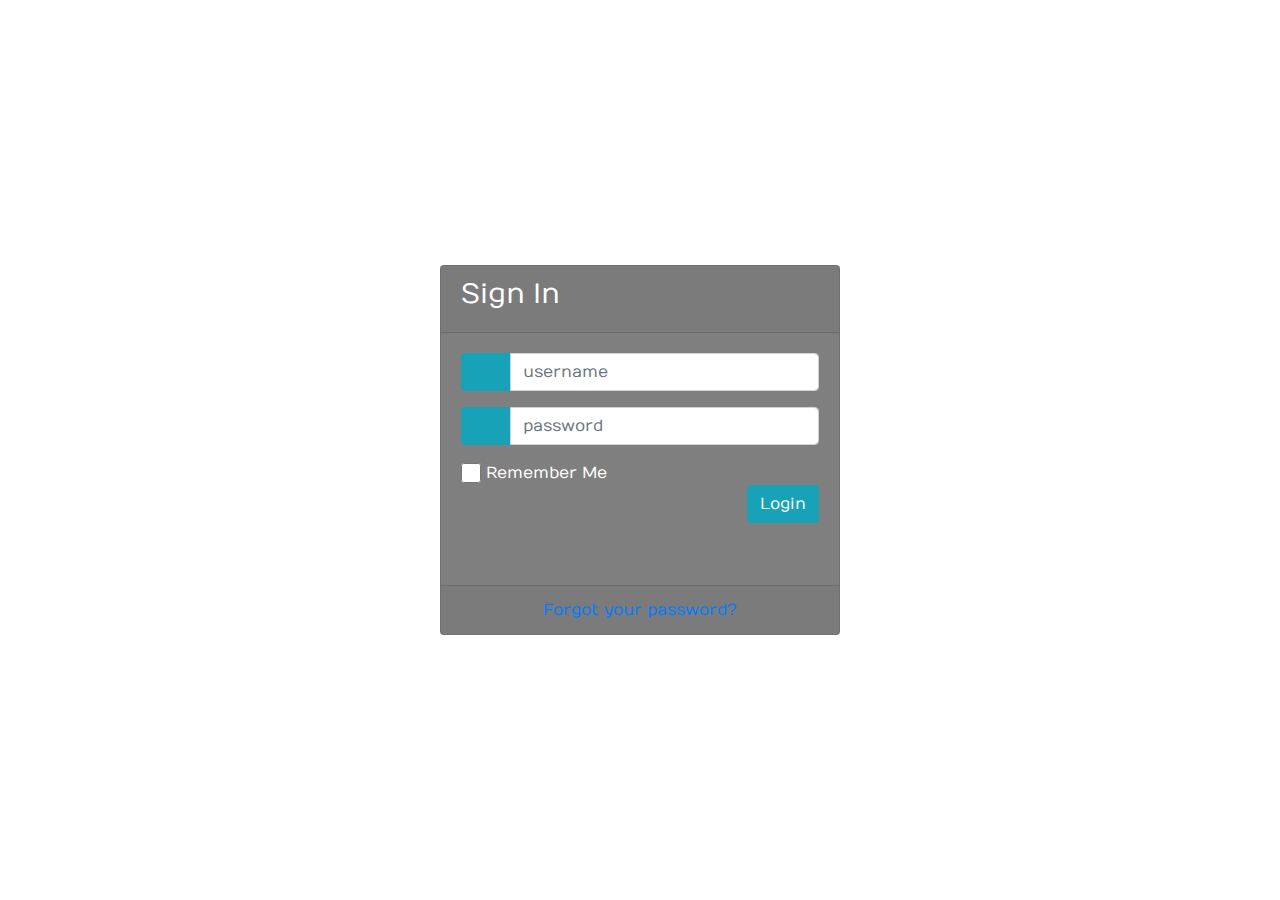
<file: sign.html>
<link href="//maxcdn.bootstrapcdn.com/bootstrap/4.1.1/css/bootstrap.min.css" rel="stylesheet" id="bootstrap-css">
<script src="//maxcdn.bootstrapcdn.com/bootstrap/4.1.1/js/bootstrap.min.js"></script>
<script src="//cdnjs.cloudflare.com/ajax/libs/jquery/3.2.1/jquery.min.js"></script>
<!------ Include the above in your HEAD tag ---------->

<!DOCTYPE html>
<html>
<head>
	<title>Login Page</title>
   <!--Made with love by Mutiullah Samim -->
   
	<!-- Bootstrap CSS -->
    <link rel="stylesheet" href="https://cdn.jsdelivr.net/npm/bootstrap@4.6.2/dist/css/bootstrap.min.css"
    integrity="sha384-xOolHFLEh07PJGoPkLv1IbcEPTNtaed2xpHsD9ESMhqIYd0nLMwNLD69Npy4HI+N" crossorigin="anonymous">
    
    <!--Fontawesome CDN-->
	<link rel="stylesheet" href="https://use.fontawesome.com/releases/v5.3.1/css/all.css" integrity="sha384-mzrmE5qonljUremFsqc01SB46JvROS7bZs3IO2EmfFsd15uHvIt+Y8vEf7N7fWAU" crossorigin="anonymous">

	<!--Custom styles-->
	<link rel="stylesheet" type="text/css" href="sign.css">
</head>
<body>
<div class="container">
	<div class="d-flex justify-content-center h-100">
		<div class="card">
			<div class="card-header">
				<h3>Sign In</h3>
			</div>
			<div class="card-body">
				<form action="./index.html" >
					<div class="input-group form-group">
						<div class="input-group-prepend">
							<span class="input-group-text bg-info"><i class="fas fa-user"></i></span>
						</div>
						<input type="text" class="form-control" placeholder="username">
						
					</div>
					<div class="input-group form-group">
						<div class="input-group-prepend">
							<span class="input-group-text bg-info"><i class="fas fa-key"></i></span>
						</div>
						<input type="password" class="form-control" placeholder="password">
					</div>
					<div class="row align-items-center remember">
						<input type="checkbox">Remember Me
					</div>
					<div class="form-group">
						<input type="submit" value="Login" class="btn float-right btn-info">
					</div>
				</form>
			</div>
			<div class="card-footer">
				<div class="d-flex justify-content-center">
					<a href="#">Forgot your password?</a>
				</div>
			</div>
		</div>
	</div>
</div>
  <!-- Option 1: jQuery and Bootstrap Bundle (includes Popper) -->
  <script src="https://cdn.jsdelivr.net/npm/jquery@3.5.1/dist/jquery.slim.min.js"
    integrity="sha384-DfXdz2htPH0lsSSs5nCTpuj/zy4C+OGpamoFVy38MVBnE+IbbVYUew+OrCXaRkfj"
    crossorigin="anonymous"></script>
  <script src="https://cdn.jsdelivr.net/npm/bootstrap@4.6.2/dist/js/bootstrap.bundle.min.js"
    integrity="sha384-Fy6S3B9q64WdZWQUiU+q4/2Lc9npb8tCaSX9FK7E8HnRr0Jz8D6OP9dO5Vg3Q9ct"
    crossorigin="anonymous"></script>
</body>
</html>
</file>
<file: landingpage.css>
.modal-content {
    opacity: 90%;
}

.card {
    opacity: 100%;
    border: 0;
}
.card:hover {
    background-color: white;
    cursor: pointer;
    box-shadow: 0 4px 4px 0 rgba(0, 0, 0, 0.2), 0 6px 20px 0 rgba(0, 0, 0, 0.19);
}
</file>
<file: sign.css>
/* Made with love by Mutiullah Samim*/

@import url('https://fonts.googleapis.com/css?family=Numans');

html,
body {
    background-image: url('https://i.pinimg.com/736x/c7/94/34/c79434139f0cfbdbc6a197c41b0a159d.jpg');
    background-size: cover;
    background-repeat: no-repeat;
    height: 100%;
    font-family: 'Numans', sans-serif;
}

.container {
    height: 100%;
    align-content: center;
}

.card {
    height: 370px;
    margin-top: auto;
    margin-bottom: auto;
    width: 400px;
    background-color: rgba(0, 0, 0, 0.5) !important;
}

.social_icon span {
    font-size: 60px;
    margin-left: 10px;
}

.social_icon span:hover {
    color: white;
    cursor: pointer;
}

.card-header h3 {
    color: white;
}


.input-group-prepend span {
    width: 50px;
    border: 0 !important;
}

input:focus {
    outline: 0 0 0 0 !important;
    box-shadow: 0 0 0 0 !important;

}

.remember {
    color: white;
}

.remember input {
    width: 20px;
    height: 20px;
    margin-left: 15px;
    margin-right: 5px;
}


.links {
    color: white;
}

.links a {
    margin-left: 4px;
}
</file>
